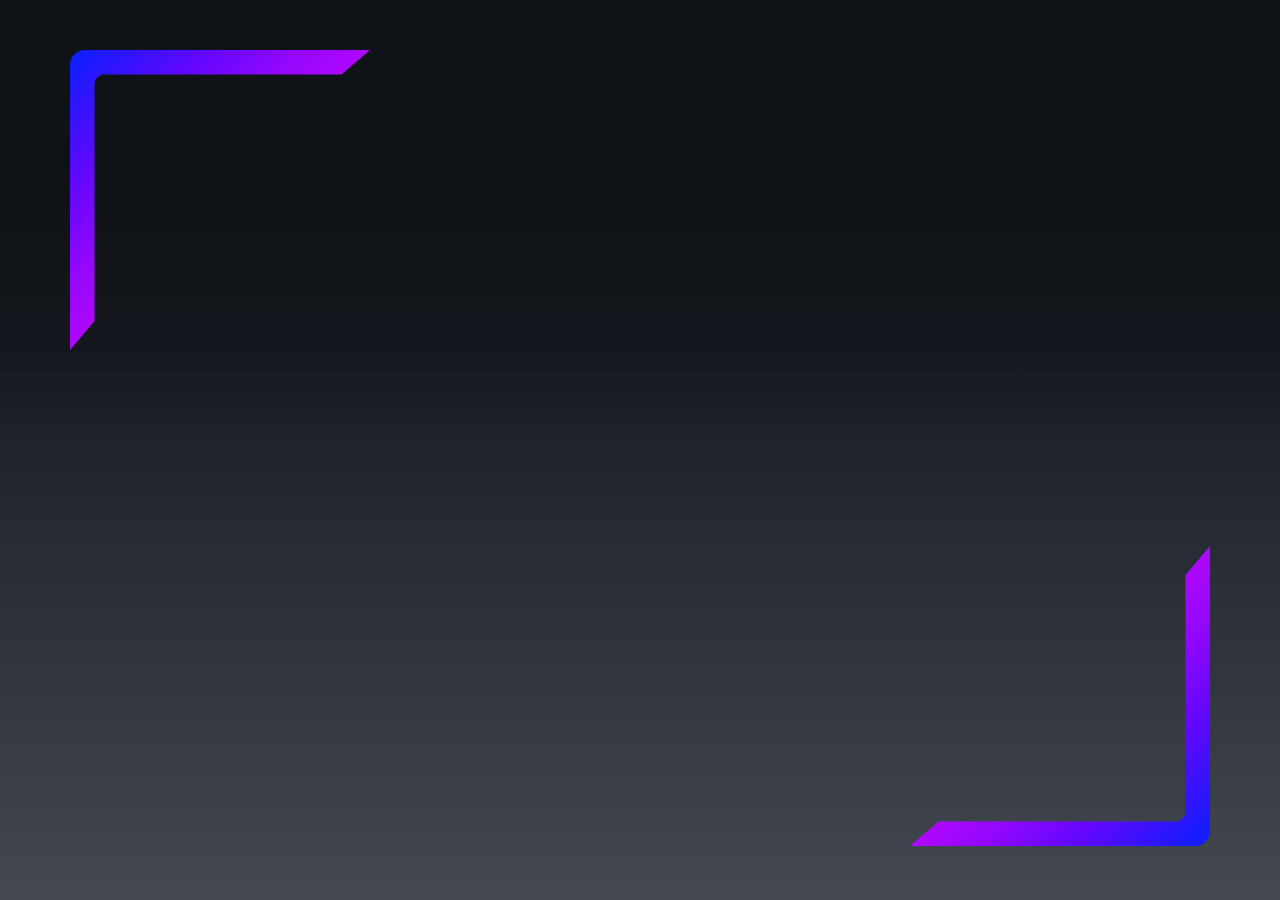
<file: index.html>
<!DOCTYPE html>
<html lang="fr">
  <head>
    <link rel="stylesheet" href="./css/style.css" />
    <meta charset="UTF-8" />
    <meta name="viewport" content="width=device-width, initial-scale=1.0" />
    <title>Portfolio</title>
  </head>
  <body>
    <div class="Leftcorner">
      <img src="./src/svg/ Leftcorner.svg" alt="Leftcorner" />
    </div>
    <main>
      <article class="portfolioDiv">
        <h1 id="Portfolio">Portfolio</h1>
        <section class="descrition">
          <div class="vline"></div>
          <p>
            Je suis <strong>Doher Elven</strong> et bienvenue sur mon <u>Portfolio</u>.<br> Étudiant et développeur Web / Webdesigner à en devenir. 
            Passionné par l’informatique, mais surtout dans le web depuis quelques années. 
            Mon objectif est de créer de nouvelles choses qui combinent innovation et esthétisme. 
            Pour les plus curieux d’entre vous je vous invite à regarder mon github.
          </p>
        </section>
        <button id="cv">
          <a
            href="./src/CV-2024.pdf"
            target="_blank"
            download="CV-2024.pdf"
            >Télécharger CV</a
          >
        </button>
      </article>
      <nav class="navigation">
        <h1 id="navTitle">Navigation</h1>
        <section class="container">
          <div class="competences">
            <a href="./page/competences.html" id="competences">Competences</a>
            <div class="hline"></div>
          </div>
          <div class="project">
            <a href="./page/project.html" id="project">Projects</a>
            <div class="hline"></div>
          </div>
          <div class="iconContainer">
            <a href="https://github.com/ElvenDo">
              <img
                src="./src/svg/logogit.svg"
                href="https://github.com/ElvenDo"
                id="logogit"
              />
            </a>
            <a href="mailto:elvendoher38@gmail.com">
              <img src="./src/svg/emailIcon.svg" id="emailIcon" />
            </a>
          </div>
        </section>
      </nav>
    </main>
    <div class="RightCorner">
      <img src="./src/svg/RightCorner.svg" alt="RightCorner" />
    </div>
  </body>
</html>
</file>
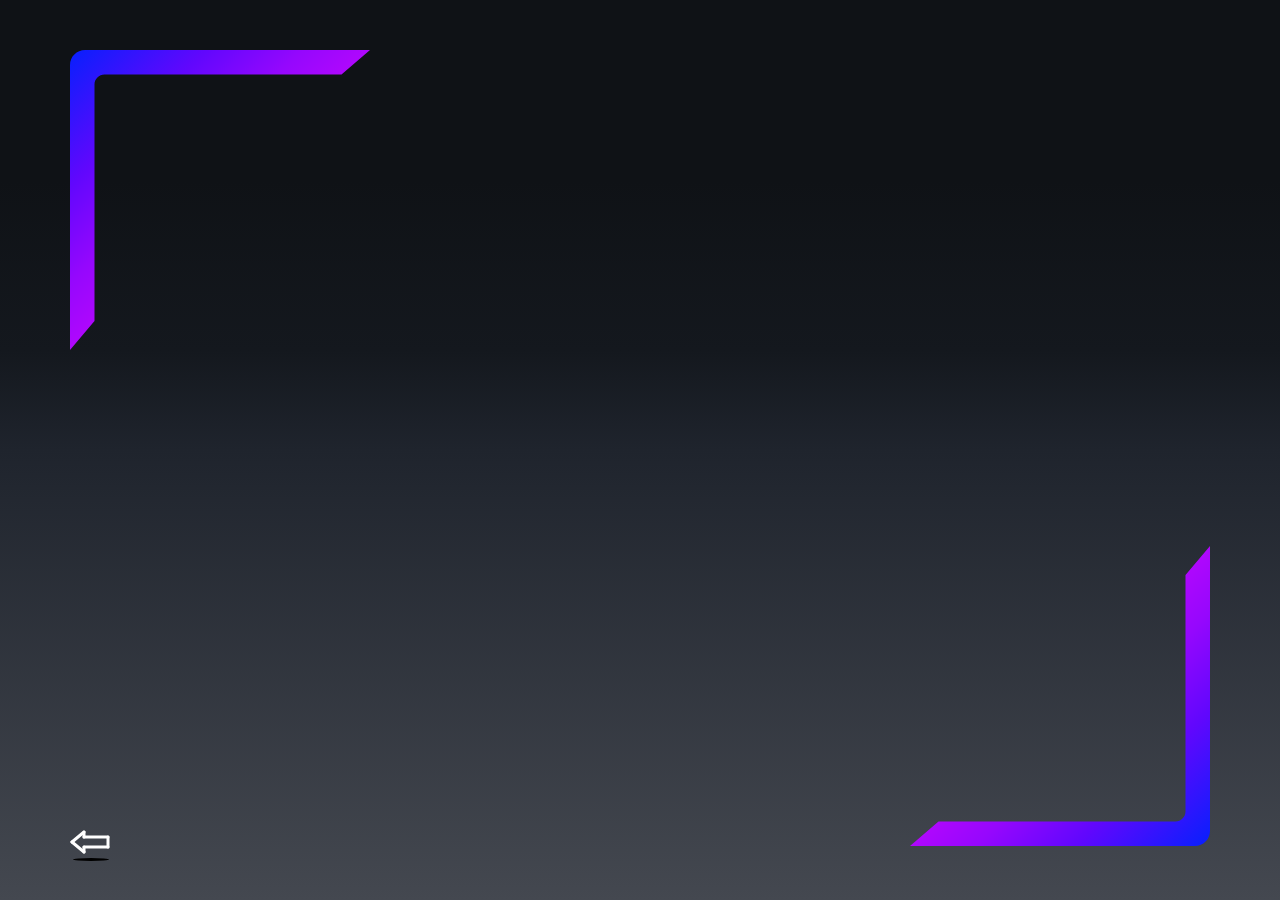
<file: page/competences.html>
<!DOCTYPE html>
<html lang="fr">
  <head>
    <link rel="stylesheet" href="../css/competences.css" />
    <meta charset="UTF-8" />
    <meta name="viewport" content="width=device-width, initial-scale=1.0" />
    <title>Compétences</title>
  </head>
  <body>
    <div class="Leftcorner">
      <img src="../src/svg/ Leftcorner.svg" alt="Leftcorner" />
    </div>
    <div class="realiserCard" style="display: none">
      <h1>Réaliser</h1>
      <div class="texteRealiser">
        <p>
          Concevoir, coder, tester et intégrer une solution informatique pour un
          client,
        </p>
        <p>tout en :</p>
        <ul>
          <li>respectant les besoins décrits par le client.</li>
          <li>appliquant les principes algorithmiques.</li>
          <li>veillant à la qualité du code et à sa documentation.</li>
          <li>choisissant les ressources techniques appropriées.</li>
        </ul>
        <p>Situation professionnel:</p>
        <ul>
          <li>Élaborer une application informatique.</li>
          <li>Faire évoluer une application informatique.</li>
          <li>
            Maintenir en conditions opérationnelles une application
            informatique.
          </li>
        </ul>
      </div>
      <a id="retour" onclick="toggleCardRealiser()"
      ><img src="../src/svg/retourButton.svg"
    /></a>
    </div>
      <div class="optimiserCard" style="display: none">
        <h1>Optimiser</h1>
        <div class="texteOptimiser">
          <p>
            Proposer des applications informatiques optimisées en fonction de critères spécifiques tels que le temps 
            d'exécution, la précision et la consommation de ressources. 
          </p>
          <p>tout en :</p>
          <ul>
            <li>formalisant et modélisant des situations complexes.</li>
            <li>répertoriant les algorithmes et les structures de données pertinents.</li>
            <li>s'appuyant sur des schémas de raisonnement.</li>
            <li>justifiant les choix et en validant les résultats.</li>
          </ul>
          <p>Situation professionnel:</p>
          <ul>
            <li>Améliorer les performances des programmes dans des contextes contraints.</li>
            <li>L'imiter l'impact environnemental d'une application informatique.</li>
            <li> Mettre en place des applications adaptées et efficaces.</li>
          </ul>
        </div>
      <a id="retour" onclick="toggleCardOptimiser()"
        ><img src="../src/svg/retourButton.svg"
      /></a>
    </div>
  </div>
  <div class="administrerCard" style="display: none">
    <h1>Administrer</h1>
    <div class="texteAdministrer">
      <p>Installer, configurer, mettre à disposition, maintenir en conditions opérationnelles les infrastructures,
         les services et les réseaux, et optimiser le système informatique d'une organisation. 
      </p>
      <p>tout en :</p>
      <ul>
        <li>sécurisant le système d'information.</li>
        <li>appliquant les normes en vigueur et les bonnes pratiques architecturales et de sécurité.</li>
        <li>offrant une qualité de service optimale.</li>
        <li>en assurant la continuité d'activité.</li>
      </ul>
      <p>Situation professionnel:</p>
      <ul>
        <li>Déployer une nouvelle architecture technique.</li>
        <li>Améliorer une infrastructure existante.</li>
        <li>Sécuriser les applications et les services.</li>
      </ul>
    </div>
  <a id="retour" onclick="toggleCardAdministrer()"
    ><img src="../src/svg/retourButton.svg"
  /></a>
</div>
<div class="gererCard" style="display: none">
  <h1>Gérer</h1>
  <div class="texteGerer">
    <p>Concevoir, gérer, administrer et exploiter les données de l’entreprise et mettre à disposition toutes 
      les informations pour un bon pilotage de l’entreprise. 
    </p>
    <p>tout en :</p>
    <ul>
      <li>respectant les réglementations sur le respect de la vie privée et la protection des données personnelles.</li>
      <li>tenant compte des enjeux économiques, sociaux et écologiques de l’utilisation du stockage de données,
         ainsi que des différentes infrastructures (data centers, cloud, etc.).</li>
      <li>s’appuyant sur des bases mathématiques.</li>
      <li>assurant la cohérence et la qualité des données.</li>
    </ul>
    <p>Situation professionnel:</p>
    <ul>
      <li>Lancer un projet.</li>
      <li>Sécuriser des données.</li>
      <li>Exploiter des données pour la prise de décisions.</li>
    </ul>
  </div>
<a id="retour" onclick="toggleCardGerer()"
  ><img src="../src/svg/retourButton.svg"
/></a>
</div>
<div class="conduireCard" style="display: none">
  <h1>Conduire</h1>
  <div class="texteConduire">
    <p>Satisfaire les besoins des utilisateurs au regard de la chaîne de valeur du client, organiser et piloter un projet
       informatique avec des méthodes classiques ou agiles
    </p>
    <p>tout en :</p>
    <ul>
      <li> adoptant une démarche proactive, créative et critique.</li>
      <li>respectant les règles juridiques et les normes en vigueur.</li>
      <li>communiquant efficacement avec les différents acteurs d’un projet.</li>
      <li>ensibilisant à une gestion éthique, responsable, durable et interculturelle.</li>
    </ul>
    <p>Situation professionnel:</p>
    <ul>
      <li>Lancer un nouveau projet.</li>
      <li>Sécuriser des données.</li>
      <li>Exploiter des données pour la prise de décisions.</li>
    </ul>
  </div>
<a id="retour" onclick="toggleCardConduire()"
  ><img src="../src/svg/retourButton.svg"
/></a>
</div>
<div class="collaborerCard" style="display: none">
  <h1>Collaborer</h1>
  <div class="texteCollaborer">
    <p>Acquérir, développer et exploiter les aptitudes nécessaires pour travailler 
      efficacement dans une équipe informatique.
    </p>
    <p>tout en :</p>
    <ul>
      <li>inscrivant sa démarche au sein d’une équipe pluridisciplinaire.</li>
      <li>accompagnant la mise en œuvre des évolutions informatiques.</li>
      <li>veillant au respect des contraintes juridiques.</li>
      <li>développant une communication efficace et collaborative.</li>
    </ul>
    <p>Situation professionnel:</p>
    <ul>
      <li>Lancer un nouveau projet.</li>
      <li>Organiser son travail en relation avec celui de son équipe.</li>
      <li>Elaborer, gerer et transmettre de l'information.</li>
    </ul>
  </div>
<a id="retour" onclick="toggleCardCollaborer()"
  ><img src="../src/svg/retourButton.svg"
/></a>
</div>
<div class="technologiesCard" style="display: none">
  <h1>Technologies</h1>
  <section class="technologiesContainer">
    <h2>Langages</h2>
    <div class="logoContainer">
      <img src="../src/svg/html.svg" alt="html" id="html">
      <p id="htmlTexte">HTML</p>
      <img src="../src/svg/css.svg" alt="css" id="css">
      <p id="cssTexte">CSS</p>
      <img src="../src/svg/php.svg" alt="php" id="php">
      <p id="phpTexte">PHP</p>
      <img src="../src/svg/javascript.svg" alt="javascript" id="javascript">
      <p id="javascriptTexte">JavaScript</p>
      <img src="../src/svg/VueJS.svg" alt="vueJS" id="vueJS">
      <p id="vueJSTexte">Vue.JS</p>
    </div>
    <h2>Logiciels</h2>
    <div class="logicielsContainer">
      <img src="../src/svg/figma.svg" alt="figma" id="figma">
        <p id="figmaTexte">Figma</p>
        <img src="../src/svg/vscode.svg" alt="Visual Studio Code" id="vscode">
        <p id="vscodeTexte">VSCode</p>
      </img>
      <!-- </img><img src="../src/svg/ai.svg" alt="AdobeIllustrator" id="illustrator">
        <p id="illustratorTexte">Illustrator</p>
      </img><img src="../src/svg/id.svg" alt="AdobeIndesign" id="indesign">
        <p id="indesignTexte">Indesign</p>
      </img> -->
      
    </div>
  </section>
<a id="retour" onclick="toggleCardTechnologie()"
  ><img src="../src/svg/retourButton.svg"
/></a>
</div>
<div class="textArea">
  <H1 id="textHide" style="display: none">Test</H1> 
</div>
    <main>  
      <article class="competence">
        <h1 id="competenceTitle">Compétences</h1>
        <section class="competenceContainer">
          <div class="vline"></div>
          <div class="containerCard">
            <button class="realiser" onclick="toggleCardRealiser()">Réaliser</button>
            <button class="gerer" onclick="toggleCardGerer()">Gérer</button>
            <button class="optimiser" onclick="toggleCardOptimiser()">Optimiser</button>
            <button class="conduire" onclick="toggleCardConduire()">Conduire</button>
            <button class="administrer" onclick="toggleCardAdministrer()">Administrer</button>
            <button class="collaborer" onclick="toggleCardCollaborer()">Collaborer</button>
            <button class="technologique" onclick="toggleCardTechnologie()">Technologique</button>
          </div>
        </section>
      </article>
      <nav class="navigation">
        <h1 id="navTitle">Navigation</h1>
        <section class="container">
          <div class="competences">
            <a href="#" id="competences">Competences</a>
            <div class="hline"></div>
          </div>
          <div class="project">
            <a href="../page/project.html" id="project">Projects</a>
            <div class="hline"></div>
          </div>
          <div class="iconContainer">
            <a href="https://github.com/ElvenDo">
              <img
                src="../src/svg/logogit.svg"
                href="https://github.com/ElvenDo"
                id="logogit"
              />
            </a>
            <a href="mailto:elvendoher38@gmail.com">
              <img src="../src/svg/emailIcon.svg" id="emailIcon" />
            </a>
          </div>
        </section>
      </nav>
    </main>
    <div class="RightCorner">
      <img src="../src/svg/RightCorner.svg" alt="RightCorner" />
    </div>
    <a id="backButton" href="../index.html"
      ><img src="../src/svg/BackButton.svg"
    /></a>
    <script src="../js/showCard.js" defer></script>
  </body>
</html>
</file>
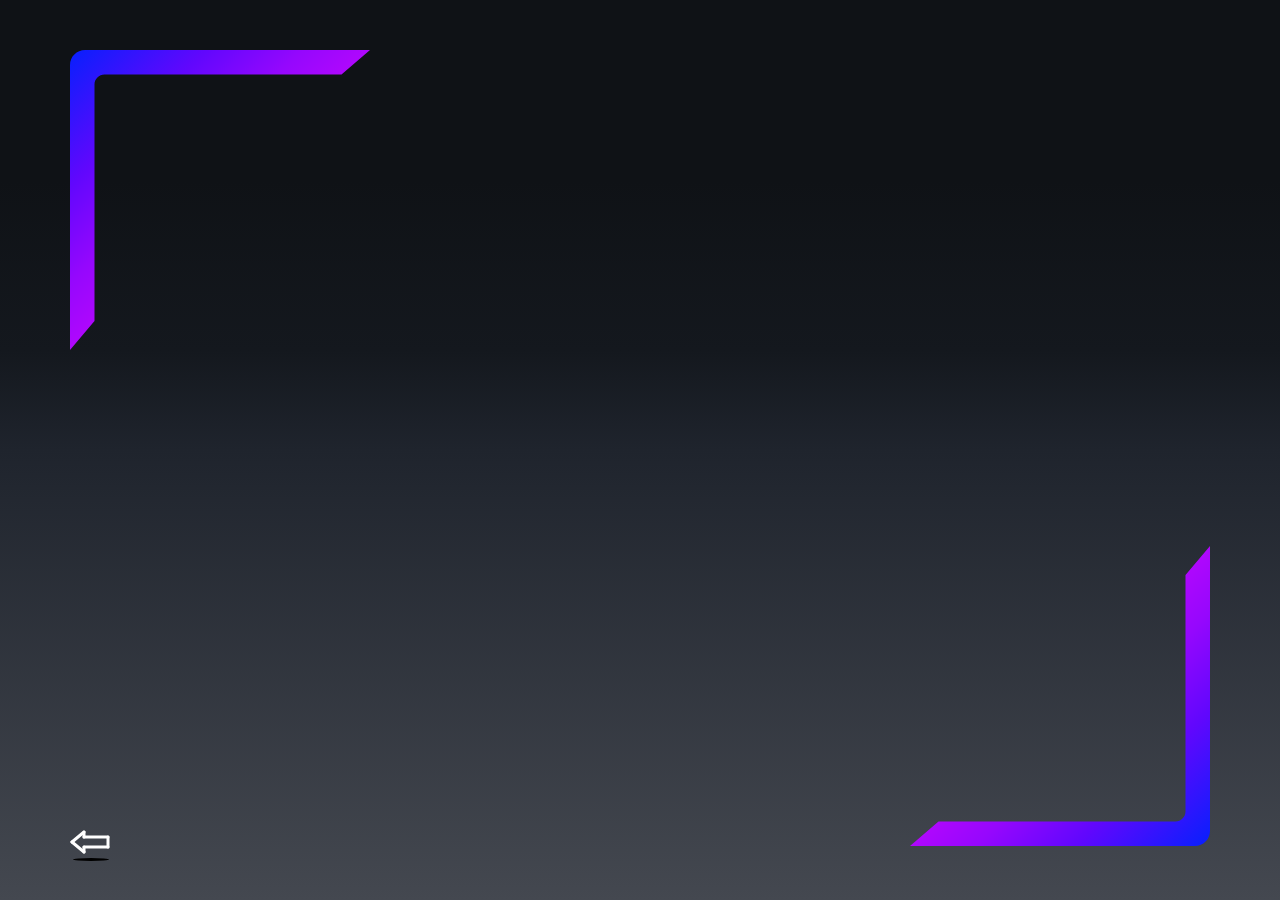
<file: page/project.html>
<!DOCTYPE html>
<html lang="fr">
  <head>
    <link rel="stylesheet" href="../css/project.css" />
    <meta charset="UTF-8" />
    <meta name="viewport" content="width=device-width, initial-scale=1.0" />
    <title>Projets</title>
  </head>
  <body>
    <div class="Leftcorner">
      <img src="../src/svg/ Leftcorner.svg" alt="Leftcorner" />
    </div>
    <div class="detailsCardCrous" style="display: none">
      <div class="title">
        <div class="imageCard" id="crousImage">
          <a class="overlay" href="#">Voir le site</a>
        </div>
        <h1 id="cardTitle">Crous’Bab</h1>
      </div>
      <div class="description">
        <h2>Description:</h2>
        <p>
          Projet de S1 qui consistait à créer un faux site web d'e-commerce de
          Kebab par le Crous pour le faire, on devait interviewé des personnes
          et crée un questionnaire et en fonction des réponses les prix, les
          menus, les tailles et le contenu des kebabs chargeaient
        </p>
      </div>
      <div class="technologies">
        <h2>Technologies :</h2>
        <img src="../src/svg/html.svg" alt="html logo" />
        <img src="../src/svg/css.svg" alt="css logo" />
        <img src="../src/svg/figma.svg" alt="figma logo" />
      </div>
      <a id="retour" onclick="toggleCardCrousBab()"
        ><img src="../src/svg/retourButton.svg"
      /></a>
    </div>
    <div class="detailsCardPendu" style="display: none">
      <div class="title">
        <div class="imageCard" id="penduImage">
          <a class="overlay" href="#">Visuel Indisponible</a>
        </div>
        <h1 id="cardTitle">JeuDuPendu</h1>
      </div>
      <div class="description">
        <h2>Description:</h2>
        <p>
          Petit projet de développement d'un jeu du pendu en php, le but était
          de créer une base de données sur phpmyadmin et l'utiliser avec un
          historique des parties contenant le mot générer , le nombre d'erreurs,
          si il avait été trouver ou non et le record d'un utilisateur qui
          devait se connecter pour y accéder.
        </p>
      </div>
      <div class="technologies">
        <h2>Technologies :</h2>
        <img src="../src/svg/html.svg" alt="html logo" />
        <img src="../src/svg/css.svg" alt="css logo" />
        <img src="../src/svg/php.svg" alt="php logo" />
        <img src="../src/svg/javascript.svg" alt="javascript logo" />
      </div>
      <a id="retour" onclick="toggleCardPendu()"
        ><img src="../src/svg/retourButton.svg"
      /></a>
    </div>
    <div class="detailsCardDecision" style="display: none">
      <div class="title">
        <div class="imageCard" id="decisionImage">
          <a class="overlay" href="#">Visuel Indisponible</a>
        </div>
        <h1 id="cardTitle">Aide à la décision</h1>
      </div>
      <div class="description">
        <h2>Description:</h2>
        <p>
          Projet du S2 qui consiste à créer une application de visualisation
          d'un graph depuis des données stocké dans un fichier SVG. Afin de
          pouvoir créer le meilleur itinéraire entre un point A et un point B.
          On peut acceder au plus cours chemin, par le temps, par la distance ou
          par la fiabilité.
        </p>
      </div>
      <div class="technologies">
        <h2>Technologies :</h2>
        <img src="../src/svg/java.svg" alt="java logo" />
      </div>
      <a id="retour" onclick="toggleCardDecision()"
        ><img src="../src/svg/retourButton.svg"
      /></a>
    </div>
    <div class="detailsCardHistoire" style="display: none">
      <div class="title">
        <div class="imageCard" id="histoireImage">
          <a class="overlay" href="https://foireauxhistoires.super-sympa.fr/"
            >Voir le site</a
          >
        </div>
        <h1 id="cardTitle">Foirauxhistoires</h1>
      </div>
      <div class="description">
        <h2>Description:</h2>
        <p>
          Projet de S3 et S4 qui permet à un utilisateur de créer un chapitre
          depuis un déja existant. L'utilisateur peut créer un compte, et ce
          connecter, l'utilisateur peut liker, signaler, commenter un chapitre.
          On devait également le déployer pour le rendre accessible à tous.
        </p>
      </div>
      <div class="technologies">
        <h2>Technologies :</h2>
        <img src="../src/svg/html.svg" alt="html logo" />
        <img src="../src/svg/css.svg" alt="css logo" />
        <img src="../src/svg/figma.svg" alt="figma logo" />
        <img src="../src/svg/javascript.svg" alt="javascript logo" />
        <img src="../src/svg/python.svg" alt="python logo" />
      </div>
      <a id="retour" onclick="toggleCardHistoire()"
        ><img src="../src/svg/retourButton.svg"
      /></a>
    </div>
    <main>
      <article class="projects">
        <h1 id="projectTitle">Projets</h1>
        <section class="projectContainer">
          <div class="vline"></div>
          <section class="itemProjet">
            <button class="btn" id="prev"></button>
            <div class="caroussel">
              <div class="carrouselItems">
                <section class="projet1Card">
                  <button class="slide" onclick="toggleCardCrousBab()">
                    <img src="../src/svg/iconCrousbab.svg" alt="crousBab" />
                    <h2>Crous’Bab</h2>
                  </button>
                </section>
                <section class="projet2Card">
                  <button class="slide" onclick="toggleCardPendu()">
                    <img src="../src/svg/penduLogo.svg" alt="pendu" />
                    <h2>JeuDuPendu</h2>
                  </button>
                </section>
                <section class="projet3Card">
                  <button class="slide" onclick="toggleCardDecision()">
                    <img src="../src/svg/graph.svg" alt="graph" />
                    <h2>Aide à la décision</h2>
                  </button>
                </section>
                <section class="projet4Card">
                  <button class="slide" onclick="toggleCardHistoire()">
                    <img src="../src/svg/histoire.svg" alt="histoire" />
                    <h2>Foirauxhistoires</h2>
                  </button>
                </section>
              </div>
            </div>
            <button class="btn" id="next"></button>
          </section>
        </section>
        <div class="indicateursContainer"></div>
      </article>
      <nav class="navigation">
        <h1 id="navTitle">Navigation</h1>
        <section class="container">
          <div class="competences">
            <a href="../page/competences.html" id="competences">Competences</a>
            <div class="hline"></div>
          </div>
          <div class="project">
            <a href="#" id="project">Projects</a>
            <div class="hline"></div>
          </div>
          <div class="iconContainer">
            <a href="https://github.com/ElvenDo">
              <img
                src="../src/svg/logogit.svg"
                href="https://github.com/ElvenDo"
                id="logogit"
              />
            </a>
            <a href="mailto:elvendoher38@gmail.com">
              <img src="../src/svg/emailIcon.svg" id="emailIcon" />
            </a>
          </div>
        </section>
      </nav>
    </main>
    <div class="RightCorner">
      <img src="../src/svg/RightCorner.svg" alt="RightCorner" />
    </div>
    <a id="backButton" href="../index.html"
      ><img src="../src/svg/BackButton.svg"
    /></a>
    <script src="../js/caroussel.js"></script>
    <script src="../js/projetCard.js"></script>
  </body>
</html>
</file>
<file: css/style.css>
@import url('https://fonts.googleapis.com/css2?family=Poppins:wght@400;700&display=swap');

:root {
  --buttonfade: linear-gradient(-200deg, #C407FD 11%, #9607FD 31%, #6107FD 47%, #0720FD 100%);
  --vfade: linear-gradient(88deg, #C407FD 41%, #9607FD 61%, #6107FD 77%, #0720FD 100%);
  --hfade: linear-gradient(358deg, #C407FD 41%, #9607FD 61%, #6107FD 77%, #0720FD 100%);
  --color: #FFFFFF;
  --bg: linear-gradient(180deg, #0F1216 20%, #14181E 39%, #1F242D 50%, #444850);
}

.Leftcorner {
  display: block !important;
  position: fixed;
  left: 70px;
  top: 50px;
  z-index: 1;
  background-attachment: fixed;
}

.RightCorner {
  display: block !important;
  position: fixed;
  right: 70px;
  bottom: 50px;
  z-index: 1;
  background-attachment: fixed;
}

body {
  display: flex;
  background: var(--bg) no-repeat fixed;
}

h1 {
  margin: auto;
  color: var(--color);
  font-family: "Poppins";
}

#navTitle {
  padding-left: 0.5vw;
  font-size: 2em;
  margin-bottom: 1vh;

}

#Portfolio {
  padding-left: 1.3vw;
  padding-bottom: 1.5vh;
  font-size: 2.6em;
}

.descrition {
  display: flex;
}

p {
  padding-left: 1vw;
  padding-top: 1vh;
  width: 40vw;
  font-size: 0.9em;
  text-align: justify;
  margin: 0;
  color: var(--color);
  font-family: "Poppins";
}
p > strong{
  font-size: 1.2em;
}
p > u{
  font-size: 1.2em;
}
.vline {
  height: 8.25em;
  width: 0.3em;
  background: var(--vfade);
  clip-path: polygon(0 0, 100% 5%, 100% 100%, 0 95%);
}

main {
  width: 60vw;
  height: 30vh;
  margin: 35vh 0 0 20vw;
  justify-content: space-between;
  display: flex;
  opacity: 0;
  animation: slideEffect 200ms ease-in-out 200ms forwards;
}

a {
  font-weight: 700;
  font-size: 1em;
  text-decoration: none;
  color: var(--color);
  font-family: "Poppins";

}

.container {
  background-repeat: no-repeat;
  background-image: url(../src/svg/LittleLeftCorner.svg);
  padding-left: 35px;
  padding-top: 35px;
  height: 145px;
  width: 145px;
  z-index: 1;
}

.competences,
.project {
  margin-bottom: 0.75em;
}

.competences>.hline {
  width: 7.3em;
  height: 0.3em;
  background: var(--hfade);
  clip-path: polygon(5% 0, 100% 0%, 95% 100%, 0 100%);
}

.project>.hline {
  width: 4.2em;
  height: 0.3em;
  background: var(--hfade);
  clip-path: polygon(9% 0, 100% 0%, 91% 100%, 0 100%);
}

.iconContainer {
  display: flex;
  width: 57px;
  justify-content: space-between;
  align-items: center;
}
@keyframes slideEffect {
  from {
    transform: translateY(100%);
    opacity: 0;
  }

  to {
    transform: translateY(0);
    opacity: 1;
  }
}
button {
  width: 109px;
  height: 28px;
  font-size: 0.7em;
  margin-left: 1.5vw;
  border: none;
  border-radius: 30px;
  background: var(--buttonfade);
  color: var(--color);
  font-weight: 700;
  font-family: "Poppins";
  transition: all 600ms;

}
#emailIcon,#logogit{
  transition: all 600ms;

}
#emailIcon:hover {
  transform: translateY(-0.5vh);
}

#logogit:hover {
  transform: translateY(-0.5vh);
}
#cv>a{
  text-shadow: 0px 4px 4px rgb(0,0,0,0.25);
}
button:hover {
  transition: 700ms;
  transform: scale(1.1);
}
#competences,#project{
  transition:all 300ms;
}

#competences:hover {
  text-shadow: 1px 1px 1px white;
}

#project:hover {
  text-shadow: 1px 1px 1px white;
}
</file>
<file: css/competences.css>
@import url('https://fonts.googleapis.com/css2?family=Poppins:wght@400;700&display=swap');

:root {
  --buttonfade: linear-gradient(-200deg, #C407FD 11%, #9607FD 31%, #6107FD 47%, #0720FD 100%);
  --vfade: linear-gradient(88deg, #C407FD 41%, #9607FD 61%, #6107FD 77%, #0720FD 100%);
  --btnCompFade: linear-gradient(170deg, rgba(196, 7, 253, 0.5) 41%, rgba(150, 7, 253, 0.5) 61%, rgba(97, 7, 253, 0.5) 77%, rgba(7, 32, 253, 0.5) 100%);
  --cardFade: linear-gradient(170deg, rgba(196, 7, 253, 0.7) 41%, rgba(150, 7, 253, 0.7) 61%, rgba(97, 7, 253, 0.7) 77%, rgba(7, 32, 253, 0.7) 100%);
  --cardHover: linear-gradient(170deg, rgba(196, 7, 253) 41%, rgba(150, 7, 253) 61%, rgba(97, 7, 253) 77%, rgba(7, 32, 253) 100%);
  --hfade: linear-gradient(358deg, #C407FD 41%, #9607FD 61%, #6107FD 77%, #0720FD 100%);
  --color: #FFFFFF;
  --bg: linear-gradient(180deg, #0F1216 20%, #14181E 39%, #1F242D 50%, #444850);
}

.Leftcorner {
  display: block !important;
  position: fixed;
  left: 70px;
  top: 50px;
  z-index: -1;
  background-attachment: fixed;
}

.RightCorner {
  display: block !important;
  position: fixed;
  right: 70px;
  bottom: 50px;
  z-index: -1;
  background-attachment: fixed;
}

button {
  background: none;
  border: none;
  height: 3.5vh;
  width: 1.9vw;
}

#backButton {
  display: block !important;
  position: fixed;
  left: 70px;
  bottom: 30px;
  height: 4.5vh;
  width: 2.8vw;
  transition: all 600ms;
}

#backButton:hover {
  transform: scale(1.2);
}

body {
  display: flex;
  background: var(--bg) no-repeat fixed;
}

h1 {
  margin: auto;
  color: var(--color);
  font-family: "Poppins";
}

#navTitle {
  padding-left: 0.5vw;
  font-size: 2em;
  margin-bottom: 1vh;

}

.containerCard>button {
  font-weight: 700;
  font-family: "Poppins";
  color: var(--color);
  text-shadow: 0px 4px 4px rgb(0, 0, 0, 0.25);
  font-size: 1.25em;
  border-radius: 20px;
  background: var(--cardFade);
  align-items: center;
  width: 190px;
  height: 33px;
}

.containerCard>button:hover {
  background: var(--cardHover);
}

.containerCard {
  margin-left: 9.4vw;
  display: grid;
  position: fixed;
  grid-template-columns: repeat(2, 1fr);
  grid-template-rows: repeat(4, 1fr);
  grid-column-gap: 17px;
  grid-row-gap: 12px;
  transition: margin-left 0.3s ease;

}

.realiser {
  grid-area: 1 / 1 / 2 / 2;
}

.gerer {
  grid-area: 1 / 2 / 2 / 3;
}

.optimiser {
  grid-area: 2 / 1 / 3 / 2;
}

.conduire {
  grid-area: 2 / 2 / 3 / 3;
}

.administrer {
  grid-area: 3 / 1 / 4 / 2;
}

.collaborer {
  grid-area: 3 / 2 / 4 / 3;
}

.technologique {
  grid-area: 4 / 1 / 5 / 3;
  justify-self: center;
}
.administrer, .collaborer, .conduire,.optimiser,.gerer,.realiser,.technologique{
  cursor: pointer ;

}


#competenceTitle {
  padding-left: 1.3vw;
  padding-bottom: 1.5vh;
  font-size: 2.6em;
}

.competenceContainer {
  display: flex;
}

.vline {
  height: 10.4em;
  width: 0.3em;
  background: var(--vfade);
  clip-path: polygon(0 0, 100% 5%, 100% 100%, 0 95%);
}

@keyframes slideEffect {
  from {
    transform: translateY(100%);
    opacity: 0;
  }

  to {
    transform: translateY(0);
    opacity: 1;
  }
}

main {
  width: 60vw;
  height: 30vh;
  margin: 35vh 0 0 20vw;
  position: absolute;
  justify-content: space-between;
  display: flex;
  opacity: 0;
  animation: slideEffect 200ms ease-in-out 200ms forwards;
}

a {
  font-weight: 700;
  font-size: 1em;
  text-decoration: none;
  color: var(--color);
  font-family: "Poppins";

}

.container {
  background-repeat: no-repeat;
  background-image: url(../src/svg/LittleLeftCorner.svg);
  padding-left: 35px;
  padding-top: 35px;
  height: 145px;
  width: 145px;
  z-index: 1;
}

.competences,
.project {
  margin-bottom: 0.75em;
}

.competences>.hline {
  width: 7.3em;
  height: 0.3em;
  background: var(--hfade);
  clip-path: polygon(5% 0, 100% 0%, 95% 100%, 0 100%);
}

.project>.hline {
  width: 4.2em;
  height: 0.3em;
  background: var(--hfade);
  clip-path: polygon(9% 0, 100% 0%, 91% 100%, 0 100%);
}

.iconContainer {
  display: flex;
  width: 57px;
  justify-content: space-between;
  align-items: center;
}

#emailIcon,
#logogit {
  transition: all 600ms;
}

#emailIcon:hover {
  transform: translateY(-0.5vh);
  transition: 600ms;
}

#logogit:hover {
  transform: translateY(-0.5vh);
  transition: 600ms;
}

#project {
  transition: all 300ms;
}

#project:hover {
  transition: 300ms;
  text-shadow: 1px 1px 1px white;
}

#competences {
  opacity: .20;
}

.buttonContainer {
  margin-top: 3vh;
  margin-left: 20vw;
  width: 7.6vw;
  display: flex;
  justify-content: space-between;
}

.realiserCard {
  backdrop-filter: blur(12px);
  background: var(--cardFade);
  position: absolute;
  z-index: 1;
  margin-left: 30.3vw;
  margin-top: 28vh;
  border-radius: 20px;
  width: 369px;
  height: 380px;

}

@keyframes zoom {
  0% {
    transform: scale(0)
  }

  100% {
    transform: scale(1);
  }
}

@keyframes dezoom {
  0% {
    transform: scale(1)
  }

  100% {
    transform: scale(0);
  }
}

.zoom-in {
  animation: zoom 200ms ease forwards;
}

.zoom-out {
  animation: dezoom 200ms ease forwards;
}

.texteRealiser {
  margin-left: 32px;
  display: flex;
  flex-direction: column;
  color: var(--color);
  font-family: 'Poppins';
  font-weight: 700;
  width: 305px;
  height: 265px;
  text-shadow: 0px 4px 4px rgb(0, 0, 0, 0.25);
}

.texteRealiser>ul {
  font-size: 0.75em;
  padding-left: 20px;
  margin: 0;
}

.texteRealiser>p {
  font-size: 0.8em;
  max-width: 305px;
  padding: 0;
  margin: 0;
}

.realiserCard>h1 {
  text-shadow: 0px 4px 4px rgb(0, 0, 0, 0.25);
  text-align: center;
  padding-top: 16px;
  padding-bottom: 10px;

}

#retour {
  position: absolute;
  bottom: 0;
  right: 10px;
  transition: all 300ms;
}

#retour:hover {
  transform: scale(1.1);
}

.optimiserCard {
  backdrop-filter: blur(12px);
  background: var(--cardFade);
  position: absolute;
  z-index: 1;
  margin-left: 30.3vw;
  margin-top: 22vh;
  border-radius: 20px;
  width: 369px;
  height: 470px;
}

.texteOptimiser {
  margin-left: 32px;
  display: flex;
  flex-direction: column;
  color: var(--color);
  font-family: 'Poppins';
  font-weight: 700;
  width: 305px;
  height: 358px;
  text-shadow: 0px 4px 4px rgb(0, 0, 0, 0.25);
}

.texteOptimiser>ul {
  font-size: 0.75em;
  padding-left: 20px;
  margin: 0;
}

.texteOptimiser>p {
  font-size: 0.8em;
  max-width: 305px;
  padding: 0;
  margin: 0;
}

.optimiserCard>h1 {
  text-shadow: 0px 4px 4px rgb(0, 0, 0, 0.25);
  text-align: center;
  padding-top: 16px;
  padding-bottom: 10px;

}

.administrerCard {
  backdrop-filter: blur(12px);
  background: var(--cardFade);
  position: absolute;
  z-index: 1;
  margin-left: 30.3vw;
  margin-top: 24vh;
  border-radius: 20px;
  width: 369px;
  height: 435px;
}

.texteAdministrer {
  margin-left: 32px;
  display: flex;
  flex-direction: column;
  color: var(--color);
  font-family: 'Poppins';
  font-weight: 700;
  width: 305px;
  height: 325px;
  text-shadow: 0px 4px 4px rgb(0, 0, 0, 0.25);
}

.texteAdministrer>ul {
  font-size: 0.75em;
  padding-left: 20px;
  margin: 0;
}

.texteAdministrer>p {
  font-size: 0.8em;
  max-width: 305px;
  padding: 0;
  margin: 0;
}

.administrerCard>h1 {
  text-shadow: 0px 4px 4px rgb(0, 0, 0, 0.25);
  text-align: center;
  padding-top: 16px;
  padding-bottom: 10px;

}

.gererCard {
  backdrop-filter: blur(12px);
  background: var(--cardFade);
  position: absolute;
  z-index: 1;
  margin-left: 30.3vw;
  margin-top: 20vh;
  border-radius: 20px;
  width: 369px;
  height: 505px;
}

.texteGerer {
  margin-left: 32px;
  display: flex;
  flex-direction: column;
  color: var(--color);
  font-family: 'Poppins';
  font-weight: 700;
  width: 305px;
  height: 395px;
  text-shadow: 0px 4px 4px rgb(0, 0, 0, 0.25);
}

.texteGerer>ul {
  font-size: 0.75em;
  padding-left: 20px;
  margin: 0;
}

.texteGerer>p {
  font-size: 0.8em;
  max-width: 305px;
  padding: 0;
  margin: 0;
}

.gererCard>h1 {
  text-shadow: 0px 4px 4px rgb(0, 0, 0, 0.25);
  text-align: center;
  padding-top: 16px;
  padding-bottom: 10px;

}

.conduireCard {
  backdrop-filter: blur(12px);
  background: var(--cardFade);
  position: absolute;
  z-index: 1;
  margin-left: 30.3vw;
  margin-top: 22vh;
  border-radius: 20px;
  width: 369px;
  height: 450px;
}

.texteConduire {
  margin-left: 32px;
  display: flex;
  flex-direction: column;
  color: var(--color);
  font-family: 'Poppins';
  font-weight: 700;
  width: 305px;
  height: 340px;
  text-shadow: 0px 4px 4px rgb(0, 0, 0, 0.25);
}

.texteConduire>ul {
  font-size: 0.75em;
  padding-left: 20px;
  margin: 0;
}

.texteConduire>p {
  font-size: 0.8em;
  max-width: 305px;
  padding: 0;
  margin: 0;
}

.conduireCard>h1 {
  text-shadow: 0px 4px 4px rgb(0, 0, 0, 0.25);
  text-align: center;
  padding-top: 16px;
  padding-bottom: 10px;
}

.collaborerCard {
  backdrop-filter: blur(12px);
  background: var(--cardFade);
  position: absolute;
  z-index: 1;
  margin-left: 30.3vw;
  margin-top: 24vh;
  border-radius: 20px;
  width: 369px;
  height: 435px;
}

.texteCollaborer {
  margin-left: 32px;
  display: flex;
  flex-direction: column;
  color: var(--color);
  font-family: 'Poppins';
  font-weight: 700;
  width: 305px;
  height: 320px;
  text-shadow: 0px 4px 4px rgb(0, 0, 0, 0.25);
}

.texteCollaborer>ul {
  font-size: 0.75em;
  padding-left: 20px;
  margin: 0;
}

.texteCollaborer>p {
  font-size: 0.8em;
  max-width: 305px;
  padding: 0;
  margin: 0;
}

.collaborerCard>h1 {
  text-shadow: 0px 4px 4px rgb(0, 0, 0, 0.25);
  text-align: center;
  padding-top: 16px;
  padding-bottom: 10px;

}

.technologiesCard {
  backdrop-filter: blur(12px);
  background: var(--cardFade);
  position: absolute;
  z-index: 1;
  margin-left: 28vw;
  margin-top: 22vh;
  border-radius: 20px;
  width: 459px;
  height: 455px;
}

.technologiesContainer {
  display: flex;
  flex-direction: column;
  color: var(--color);
  font-family: 'Poppins';
  font-weight: 700;
  width: 305px;
  height: 320px;
  text-shadow: 0px 4px 4px rgb(0, 0, 0, 0.25);
}

h2 {
  margin-left: 40px;
  text-shadow: 0px 4px 4px rgb(0, 0, 0, 0.25);
}

.technologiesCard>h1 {
  text-shadow: 0px 4px 4px rgb(0, 0, 0, 0.25);
  text-align: center;
  padding-top: 16px;
  padding-bottom: 10px;
}

.logoContainer {
  display: grid;
  grid-template-columns: repeat(5, 1fr);
  grid-template-rows: 1, 1fr;
  margin-left: 53px;
  justify-items: center;
  align-items: center;
  text-align: center;
  grid-column-gap: 10px;
  width: 350px;
  height: 100px;
}

#html {
  grid-area: 1 / 1 / 2 / 2;
}

#css {
  grid-area: 1 / 2 / 2 / 3;
}

#php {
  grid-area: 1 / 3 / 2 / 4;
}

#javascript {
  grid-area: 1 / 4 / 2 / 5;
}

#java {
  grid-area: 1 / 5 / 2 / 6;
}

#htmlTexte {
  grid-area: 2 / 1 / 3 / 2;
}

#cssTexte {
  grid-area: 2 / 2 / 3 / 3;
}

#phpTexte {
  grid-area: 2 / 3 / 3 / 4;
}

#javascriptTexte {
  grid-area: 2 / 4 / 3 / 5;
}

#vueJSTexte {
  grid-area: 2 / 5 / 3 / 6;
}

.logicielsContainer {
  display: grid;
  grid-template-columns: repeat(4, 1fr);
  grid-template-rows: 1, 1fr;
  align-items: center;
  margin-left: 53px;
  justify-items: center;
  text-align: center;
  grid-column-gap: 10px;
  width: 350px;
  height: 100px;
}

#figma {
  grid-area: 1 / 1 / 2 / 2;
}

#vscode {
  grid-area: 1 / 2 / 2 / 3;
}

#indesign {
  grid-area: 1 / 3 / 2 / 4;
}

#illustrator {
  grid-area: 1 / 4 / 2 / 5;
}

#figmaTexte {
  grid-area: 2 / 1 / 3 / 2;
}

#vscodeTexte {
  grid-area: 2 / 2 / 3 / 3;
}

#indesignTexte {
  grid-area: 2 / 3 / 3 / 4;
}

#illustratorTexte {
  grid-area: 2 / 4 / 3 / 5; 
}
@media (940px >= width ) {
  main{
    display: none;
  }
  #textHide{
    display: block;
  }
 }
/* @media(max-width: 1220px) {
  .containerCard {
    margin-left: 6vw;
  }
}

@media(max-width: 1090px) {
  .containerCard {
    margin-left: 5vw;
  }

  .containerCard>button {
    width: 150px;
    height: auto;
  }
}

@media (max-width: 940px) {
  main {
    margin: 20vh 0 0 22vw;
    display: flex;
    flex-direction: column;
  }

  .containerCard>button {
    width: 150px;
    font-size: 1em;
    height: auto;
  }
  .Leftcorner {
    transform: scale(0.8);
    left: 30px;
    top: 20px;
  }
  .RightCorner {
    transform: scale(0.8);
    right: 30px;
    bottom: 20px;
  }
  .collaborerCard,.gererCard,.administrerCard,.realiserCard,.conduireCar,.optimiserCard{
    margin-left: 20%;
  }
  .technologiesCard{
    margin-left: 15%;

  }
} */
</file>
<file: css/project.css>
@import url('https://fonts.googleapis.com/css2?family=Poppins:wght@400;700&display=swap');

:root {
  --buttonfade: linear-gradient(-200deg, #C407FD 11%, #9607FD 31%, #6107FD 47%, #0720FD 100%);
  --vfade: linear-gradient(88deg, #C407FD 41%, #9607FD 61%, #6107FD 77%, #0720FD 100%);
  --hfade: linear-gradient(358deg, #C407FD 41%, #9607FD 61%, #6107FD 77%, #0720FD 100%);
  --cardFade: linear-gradient(170deg, rgba(196, 7, 253, 0.7) 41%, rgba(150, 7, 253, 0.7) 61%, rgba(97, 7, 253, 0.7) 77%, rgba(7, 32, 253, 0.7) 100%);
  --detailsCardFade: linear-gradient(170deg, rgba(196, 7, 253, 0.5) 41%, rgba(150, 7, 253, 0.5) 61%, rgba(97, 7, 253, 0.5) 77%, rgba(7, 32, 253, 0.5) 100%);
  --color: #FFFFFF;
  --bg: linear-gradient(180deg, #0F1216 20%, #14181E 39%, #1F242D 50%, #444850);
}

.Leftcorner {
  display: block !important;
  position: fixed;
  left: 70px;
  top: 50px;
  z-index: 1;
  background-attachment: fixed;
}

.RightCorner {
  display: block !important;
  position: fixed;
  right: 70px;
  bottom: 50px;
  z-index: 1;
  background-attachment: fixed;
}

button {
  border: none;
  background: none;
  cursor: pointer;
  height: 30px;
  width: 30px;
}

#backButton {
  display: block !important;
  position: fixed;
  left: 70px;
  bottom: 30px;
  height: 4.5vh;
  width: 2.8vw;
  transition: all 600ms;
}

#backButton:hover {
  transform: scale(1.2);
}

body {
  display: flex;
  overflow: hidden;
  background: var(--bg) no-repeat fixed;
}

h1 {
  margin: auto;
  color: var(--color);
  font-family: "Poppins";
}

#navTitle {
  padding-left: 0.5vw;
  font-size: 2em;
  margin-bottom: 1vh;

}

#projectTitle {
  padding-left: 1.3vw;
  padding-bottom: 1.5vh;
  font-size: 2.6em;
}

p {
  padding-left: 1vw;
  padding-top: 1vh;
  width: 40vw;
  font-size: 0.9em;
  text-align: justify;
  font-weight: 600;
  margin: 0;
  color: var(--color);
  font-family: "Poppins";
}

.vline {
  height: 10em;
  width: 0.3em;
  background: var(--vfade);
  clip-path: polygon(0 0, 100% 5%, 100% 100%, 0 95%);
}

@keyframes slide {
  from {
    transform: translateY(100%);
    opacity: 0;
  }

  to {
    transform: translateY(0);
    opacity: 1;
  }
}

main {
  width: 60vw;
  height: 30vh;
  margin: 35vh 0 0 20vw;
  justify-content: space-between;
  display: flex;
  opacity: 0;
  animation: slide 200ms ease-in-out 200ms forwards;
}

a {
  font-weight: 700;
  font-size: 1em;
  text-decoration: none;
  color: var(--color);
  font-family: "Poppins";

}

.container {
  background-repeat: no-repeat;
  background-image: url(../src/svg/LittleLeftCorner.svg);
  padding-left: 35px;
  padding-top: 35px;
  height: 145px;
  width: 145px;
  z-index: 1;
}

.projectContainer {
  display: flex;
  width: 40vw;
}

.itemProjet {
  margin-left: 10%;
  align-items: center;
  display: flex;
  justify-content: space-between;
  width: 100%;
}

.competences,
.project {
  margin-bottom: 0.75em;
}

.competences>.hline {
  width: 7.3em;
  height: 0.3em;
  background: var(--hfade);
  clip-path: polygon(5% 0, 100% 0%, 95% 100%, 0 100%);
}

.project>.hline {
  width: 4.2em;
  height: 0.3em;
  background: var(--hfade);
  clip-path: polygon(9% 0, 100% 0%, 91% 100%, 0 100%);
}

.iconContainer {
  display: flex;
  width: 57px;
  justify-content: space-between;
  align-items: center;
}

#emailIcon,
#logogit {
  transition: all 600ms;
}

#emailIcon:hover {
  transform: translateY(-0.5vh);
  transition: 600ms;
}

#logogit:hover {
  transform: translateY(-0.5vh);
  transition: 600ms;
}

#competences {
  transition: all 300ms;
}

#competences:hover {
  transition: 300ms;
  text-shadow: 1px 1px 1px white;
}

#project {
  opacity: .20;
}

#prev {
  background-repeat: no-repeat;
  background-position: center;
  background-image: url(../src/svg/LeftArrow.svg)
}

#next {
  background-repeat: no-repeat;
  background-position: center;
  background-image: url(../src/svg/RightArrow.svg)
}

.slide {
  background: var(--cardFade);
  width: 190px;
  height: 150px;
  backdrop-filter: blur(12px);
  border-radius: 20px;
  display: flex;
  align-items: center;
  flex-direction: column;
  transition: all 1s ease;
  /* Ajoutez une transition */
}

.caroussel:hover {
  transition: 500ms;
  transform: scale(1.1);
}

.slide>img {
  margin-top: 10px;
}

.slide>h2 {
  font-size: 1.25em;
  text-shadow: 0px 4px 4px rgb(0, 0, 0, 0.25);
  color: var(--color);
  text-align: center;
  font-family: "Poppins";
  font-weight: 700;
}

.caroussel {
  width: 190px;
  height: 150px;
  overflow-x: hidden;
  transition: all 500ms;

}

.carrouselItems {
  transition: transform 0.5s ease;
  position: relative;
  display: flex;
}

.indicateursContainer {
  margin-left: 10%;
  display: flex;
  justify-content: center;
  margin-top: 10px;
}

.indicateur {
  width: 10px;
  height: 10px;
  background-color: #ccc;
  border-radius: 50%;
  margin: 0 5px;
  transition: background-color 0.5s ease;
}

.indicateur.active {
  background: var(--buttonfade);
}

.detailsCardCrous, .detailsCardPendu, .detailsCardDecision, .detailsCardHistoire {
  width: 520px;
  height: 450px;
  background: var(--detailsCardFade);
  border-radius: 20px;
  display: flex;
  flex-direction: column;
  position: absolute;
  z-index: 1;
  backdrop-filter: blur(12px);
  margin-left: 25vw;
  margin-top: 22vh;
}
.detailsCardPendu{
  width: 520px;
  height: 470px;
}
.detailsCardDecision{
  width: 520px;
  height: 470px;
}
.imageCard {
  margin-top: 24px;
  border-radius: 20px;
  width: 279px;
  height: 144px;
  box-shadow: 0px 4px 4px rgb(0, 0, 0, 0.25);
}
#crousImage{
  background-image: url(../src/svg/crousBab.svg);
}
#penduImage{
  background-image: url(../src/svg/penduImage.svg);
}
#decisionImage{
  background-image: url(../src/svg/decisionImage.svg);
}
#histoireImage{
  background-image: url(../src/svg/histoireImage.svg);
}
.title>h1 {
  font-size: 1.25em;
  text-shadow: 0px 4px 4px rgb(0, 0, 0, 0.25);

}

.overlay {
  text-shadow: 0px 4px 4px rgb(0, 0, 0, 0.25);
  color: var(--color);
  font-family: 'Poppins';
  position: absolute;
  width: 279px;
  height: 144px;
  text-align: center;
  line-height: 144px;
  opacity: 0;
  position: absolute;
  border-radius:20px ;
  cursor: pointer;

}
.overlay:hover{
  backdrop-filter: blur(2px); /* Applique un flou de 2 pixels à l'image lors du survol */
}
.imageCard:hover .overlay {
  opacity: 1; /* Opacité de l'élément .overlay à 1 lors du survol */
}
.title {
  display: flex;
  flex-direction: column;
  align-items: center;
  gap: 2px
}

.description {
  display: flex;
  max-width: 500px;
  gap: 10px;
  margin-left: 8px;

}

h2 {
  color: var(--color);
  font-weight: 700;
  font-family: "Poppins";
  font-size: 1em;
  text-shadow: 0px 4px 4px rgb(0, 0, 0, 0.25);

}

.description>p {
  color: var(--color);
  text-align: justify;
  font-size: 0.8em;
}

.technologies {
  padding-top: 30px;
  margin-left: 8px;
  margin-top: 20px;
  display: flex;
  gap: 10px;
}

#retour {
  position: absolute;
  bottom: 0;
  right: 10px;
  cursor: pointer;
  transition: all 300ms;
}

#retour:hover {
  transform: scale(1.1);
}

.zoom-in {
  animation: zoom 200ms ease forwards;
}

.zoom-out {
  animation: dezoom 200ms ease forwards;
}

@keyframes zoom {
  0% {
    transform: scale(0)
  }

  100% {
    transform: scale(1);
  }
}

@keyframes dezoom {
  0% {
    transform: scale(1)
  }

  100% {
    transform: scale(0);
  }
}
</file>
